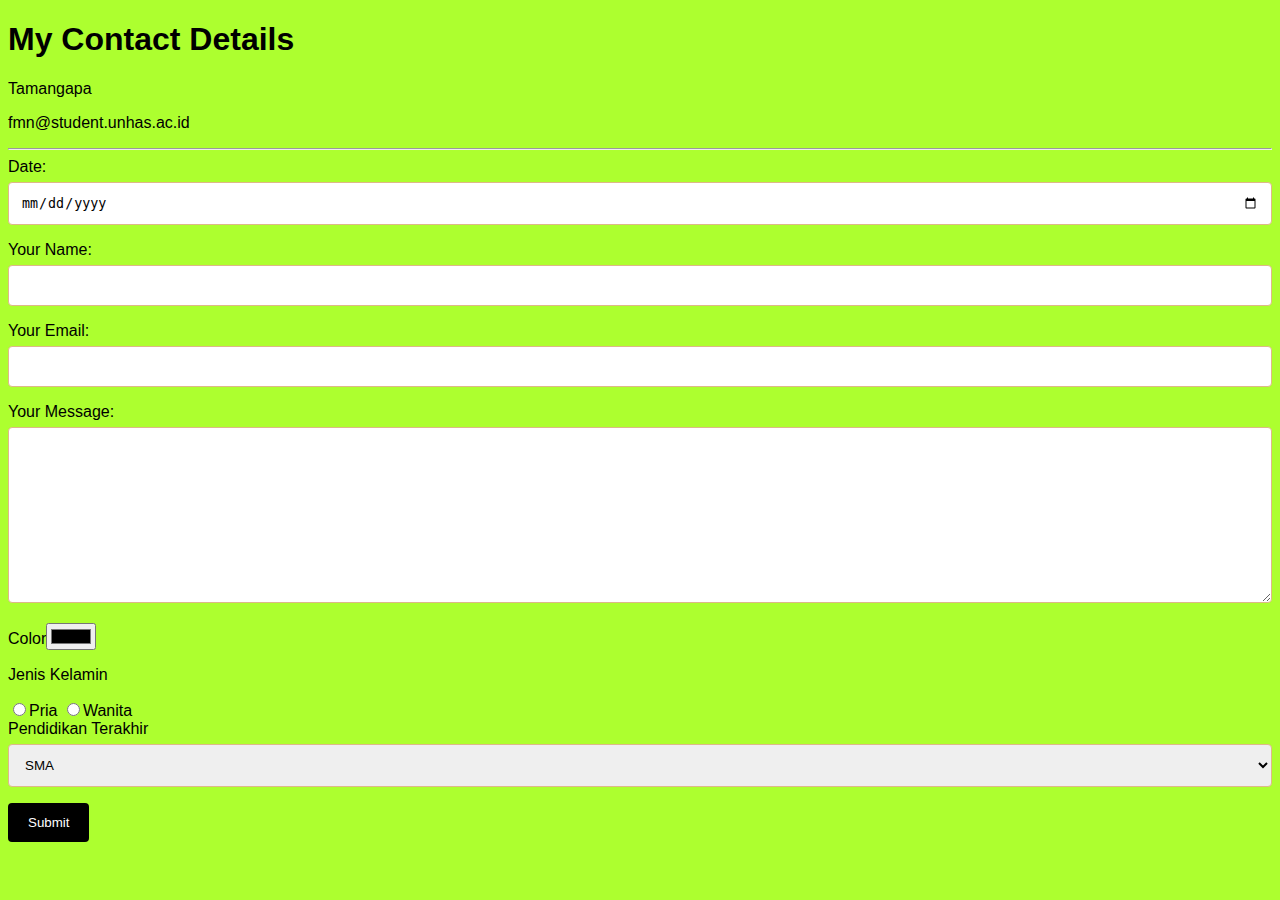
<file: contact.html>
<!DOCTYPE html>
<html>

<head>
<title>Kontak Saya</title>
<link rel="stylesheet" href="style.css">
</head>

<body>

<h1>My Contact Details</h1>
<p>Tamangapa </p>    
<p>fmn@student.unhas.ac.id</p>
<hr>


    <form action="contact.html" method="GET">
    <label>Date:  </label><input type="date" name="tgl"><br>
    <label>Your Name: </label><input type="text" name="nama"><br>
    <label>Your Email: </label><input type="email" name="email"><br>
    <label>Your Message: </label><br>
    <textarea rows="10" name="pesan"></textarea><br>
    <label>Color</label><input type="color" name="warna"><br>
    <p>Jenis Kelamin</p>
    <input type="radio" name="men"><label>Pria</label>
    <input type="radio" name="women"><label>Wanita</label><br>
      
    <label>Pendidikan Terakhir</label>
    <select name="pendidikan">
    <option value="sma">SMA</option>
    <option value="smp">SMP</option>
    <option value="sd">SD</option>
    </select><br>
    <input type="submit">
    </form>

</body>

</html>
</file>
<file: style.css>
body{
  background-color:greenyellow;
  font-family: 'Franklin Gothic Medium', 'Arial Narrow', Arial, sans-serif;
}

.center{
	margin: auto;
}

.header{
  text-align: center;
  text-decoration: underline;
  font-family: Georgia, 'Times New Roman', Times, serif;
	color: black;
  width: 300px;
  margin: auto;
}

.profil{
	text-align: center;
	align-items: center;
}

.foto{
	border-radius: 100%;
	width: 200px; 
	height: 200px;
}

.list-group{
	display: flex;
	flex-direction: column;
	padding-left: 0;
	margin-bottom: 10;
}

.list-group-item{
	font-size: 22px;
	position: relative;
  display: block;
  padding: 0.75rem 1.25rem 0.75rem 1.25rem;
  margin-bottom: -1px;
  background-color: white;
  border-top-color: rgba(0, 0, 0, 0.125);
  border-top-style: solid;
  border-top-width: 1px;
  border-right-color: rgba(0, 0, 0, 0.125);
  border-right-style: solid;
  border-right-width: 1px;
  border-bottom-color: rgba(0, 0, 0, 0.125);
  border-bottom-style: solid;
  border-bottom-width: 1px;
  border-left-color: rgba(0, 0, 0, 0.125);
  border-left-style: solid;
  border-left-width: 1px;
  border-image-source: initial;
  border-image-slice: initial;
  border-image-width: initial;
  border-image-outset: initial;
  border-image-repeat: initial;
}

.bagan{
  background-color: burlywood;  
  border-color: burlywood;
  border-radius: 3px;
  border-style: solid;
  border-width: 5px 5px 5px 5px;
  margin-bottom: 5px;
  padding: 20px;
  border-left-color: burlywood;
  border-right-color: burlywood;
  border-top-color: burlywood;
	border-bottom-color: burlywood;
  width: 750px;
  margin: auto;
}

table{
	font-family: Century Gothic;
	border-collapse: collapse;
	width: 100%;
}

td, th {
  border: 1px solid #dddddd;
  text-align: left;
  padding: 8px;
	border-color: burlywood;
}

.tombol {
  background-color: burlywood;
  border: burlywood;
  color: white;
  padding: 15px 32px;
  text-align: center;
  text-decoration: none;
  display: inline-block;
  font-size: 16px;
  cursor: pointer;
  border-radius: 12px;
  margin: auto;
}

/*contact css*/
* {box-sizing: border-box;}

.header1{
	text-align: center;
	color: black;
	margin-bottom: 2px;
  padding: 10px;
  border-left-color: burlywood;
  border-right-color: burlywood;
	border-top-color: burlywood;
	border-bottom-color: burlywood;
  width: 400px;
  margin: auto;
}

input[type=text], select, textarea {
  width: 100%;
  padding: 12px;
  border: 1px solid burlywood;
  border-radius: 4px;
  box-sizing: border-box;
  margin-top: 6px;
  margin-bottom: 16px;
  resize: vertical;
}

input[type=email], select, textarea {
  width: 100%;
  padding: 12px;
  border: 1px solid burlywood;
  border-radius: 4px;
  box-sizing: border-box;
  margin-top: 6px;
  margin-bottom: 16px;
  resize: vertical;
  }

  input[type=date], select, textarea {
  width: 100%;
  padding: 12px;
  border: 1px solid burlywood;
  border-radius: 4px;
  box-sizing: border-box;
  margin-top: 6px;
  margin-bottom: 16px;
  resize: vertical;
  }

input[type=submit] {
  background-color: black;
  color: white;
  padding: 12px 20px;
  border: none;
  border-radius: 4px;
  cursor: pointer;
}

input[type=submit]:hover {
  background-color: black;
}

.container {
  border-radius: 10px;
  background-color: burlywood;
  padding: 20px;
}
</file>
